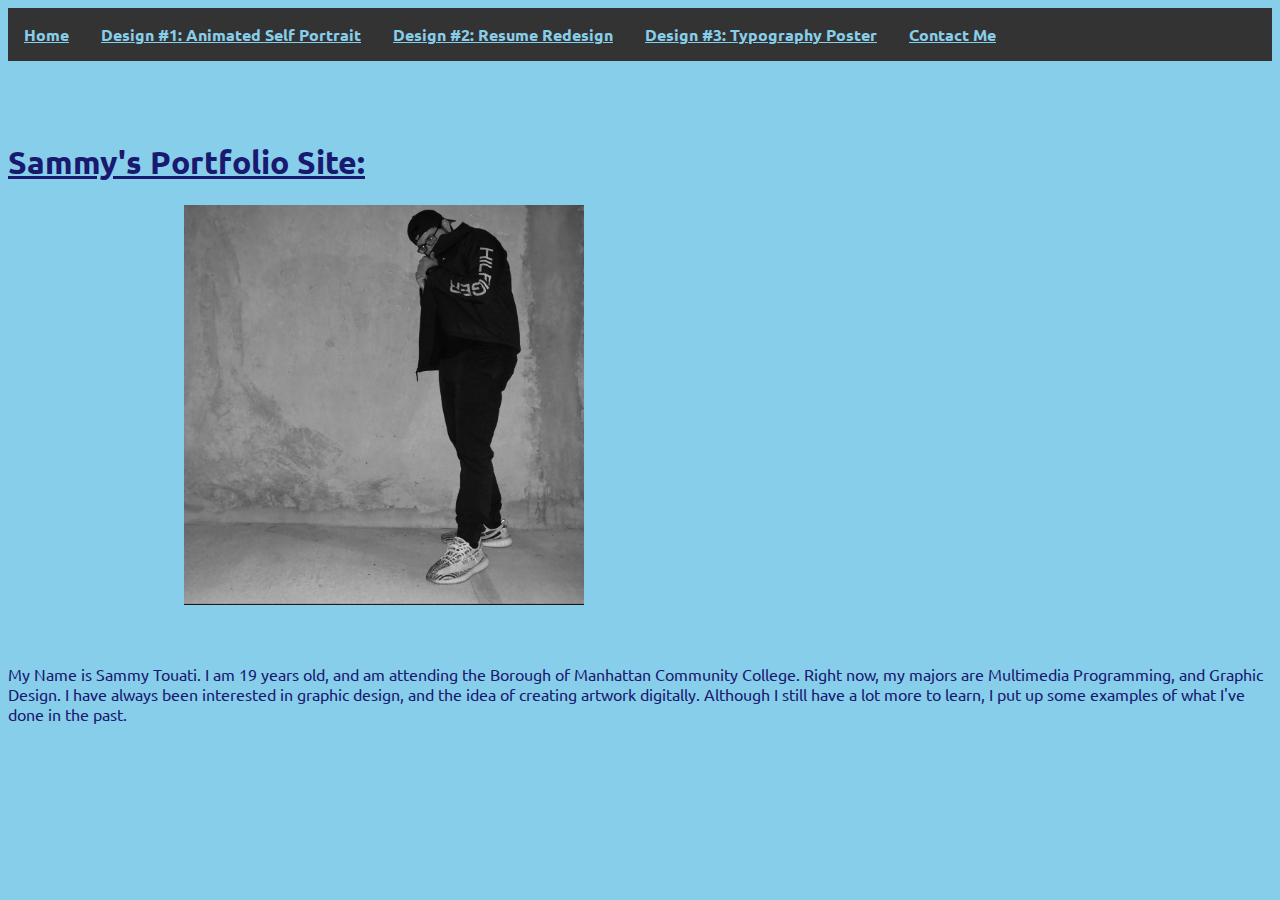
<file: index.html>
<!DOCTYPE html>
<html>
<head>
    <title>MMP-240-FINAL</title>
    <link rel="stylesheet" href="style.css">
    <link href="https://fonts.googleapis.com/css?family=Ubuntu&display=swap" rel="stylesheet">
</head>
<body>
<ul id="menu">
        <li><a href="index.html"><b><u>Home</u></b></a></li>
        <li><a href="work.html"><b><u>Design #1: Animated Self Portrait</u></b></a></li>
        <li><a href="design%202.html"><b><u>Design #2: Resume Redesign</u></b></a></li> 
        <li><a href="design%203.html"><b><u>Design #3: Typography Poster </u></b></a></li> <li><a href="contact.html"><b><u>Contact Me</u></b></a></li>
    </ul>
    <br><br><br><h1><b><u>Sammy's Portfolio Site:</u></b></h1>
    &nbsp;&nbsp;&nbsp;&nbsp;&nbsp;&nbsp;&nbsp;&nbsp;&nbsp;&nbsp;&nbsp;&nbsp;&nbsp;&nbsp;&nbsp;&nbsp;&nbsp;&nbsp;&nbsp;&nbsp;&nbsp;&nbsp;&nbsp;&nbsp;&nbsp;&nbsp;&nbsp;&nbsp;&nbsp;&nbsp;&nbsp;&nbsp;&nbsp;&nbsp;&nbsp;&nbsp;&nbsp;&nbsp;&nbsp;&nbsp;&nbsp;&nbsp;&nbsp;&nbsp;<img src="Sammy1.jpg" width="400" height="400">
    <br><br><br><p>My Name is Sammy Touati. I am 19 years old, and am attending the Borough of Manhattan Community College. Right now, my majors are Multimedia Programming, and Graphic Design. I have always been interested in graphic design, and the idea of creating artwork digitally. Although I still have a lot more to learn, I put up some examples of what I've done in the past.  </p>
</body>
</html>
</file>
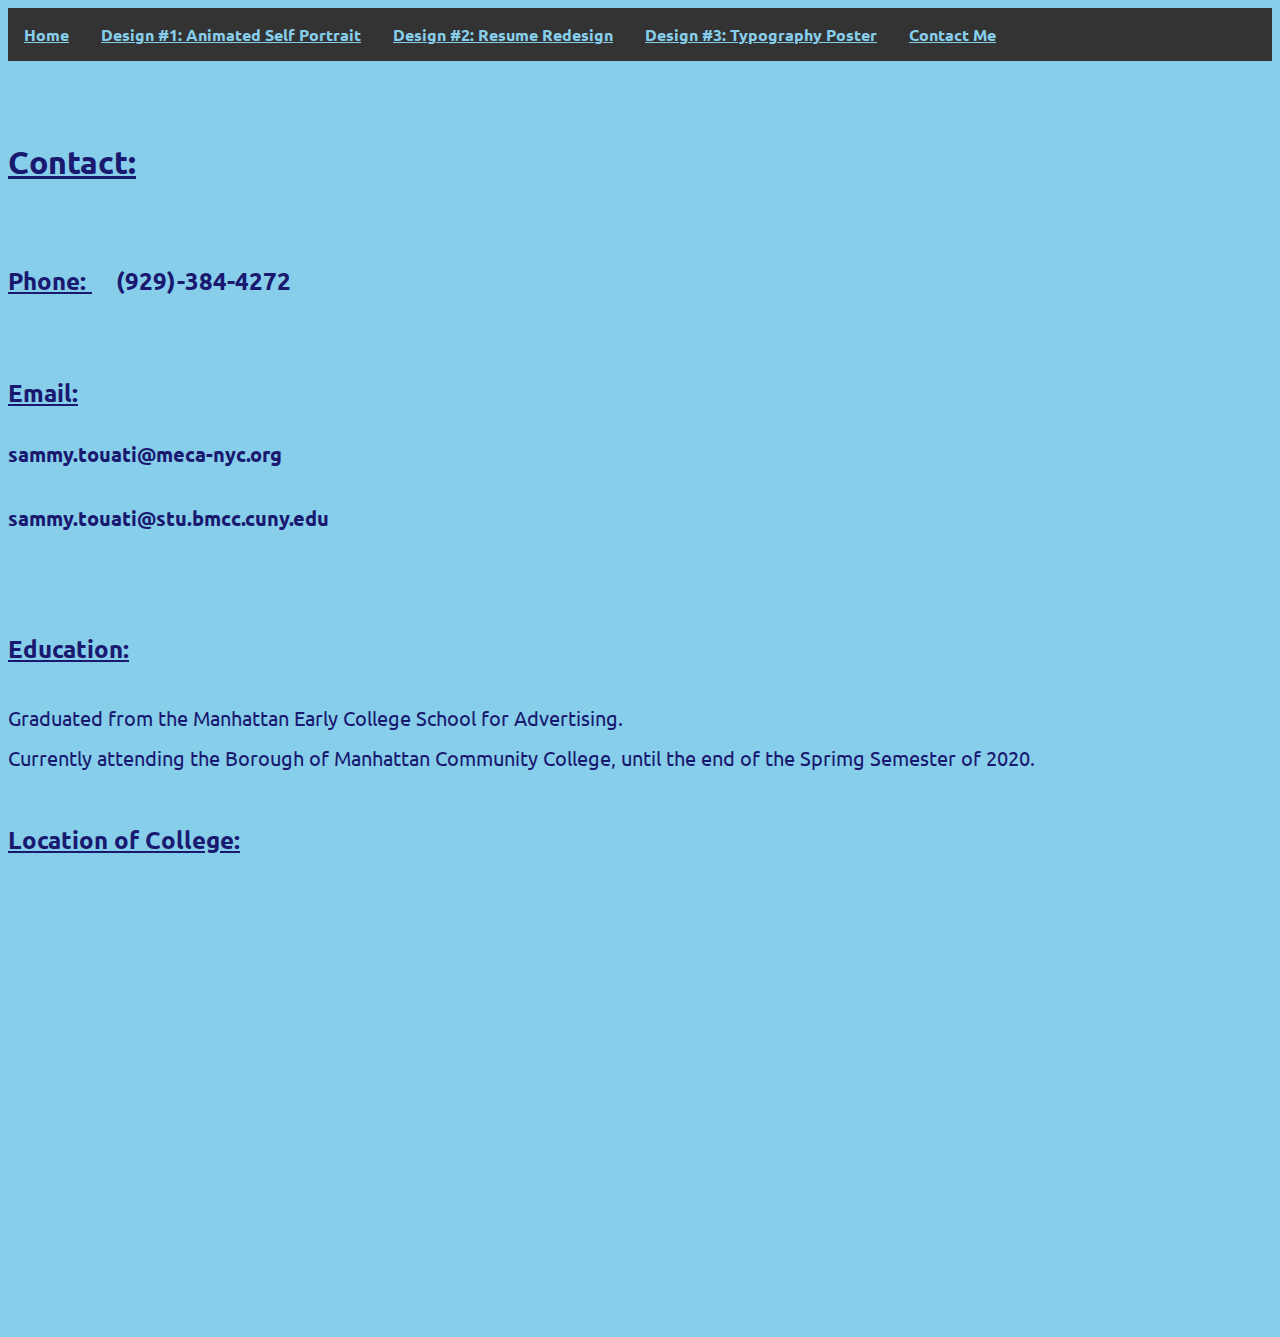
<file: contact.html>
<!DOCTYPE html>
<html>
<head>
    <title>MMP-240-FINAL</title>
    <link rel="stylesheet" href="style.css">
    <link href="https://fonts.googleapis.com/css?family=Ubuntu&display=swap" rel="stylesheet">
</head>
<body>
<ul id="menu">
        <li><a href="index.html"><b><u>Home</u></b></a></li>
        <li><a href="work.html"><b><u>Design #1: Animated Self Portrait</u></b></a></li>
        <li><a href="design%202.html"><b><u>Design #2: Resume Redesign</u></b></a></li> 
        <li><a href="design%203.html"><b><u>Design #3: Typography Poster </u></b></a></li> <li><a href="contact.html"><b><u>Contact Me</u></b></a></li>
    </ul>
    <br><br><br><h1><b><u>Contact:</u></b></h1>
   
    <br><br><h2><b><u>Phone: </u></b>&nbsp;&nbsp;&nbsp;&nbsp;(929)-384-4272</h2><br><br><h2><b><u>Email:</u></b><br><br><li id="mecaemail">sammy.touati@meca-nyc.org</li><br><br>
    <li id="bmccemail">sammy.touati@stu.bmcc.cuny.edu</li><br><br><br>
    
    <br><b><U>Education:</U></b></h2><br><li id="graduation">Graduated from the Manhattan Early College School for Advertising.</li><br><br><li id="current">Currently attending the Borough of Manhattan Community College, until the end of the Sprimg Semester of 2020.</li>
    
    <br><br><br><h2><b><u>Location of College:</u></b></h2><iframe src="https://www.google.com/maps/embed?pb=!1m18!1m12!1m3!1d3023.9638597880385!2d-74.0137328838204!3d40.718812079331144!2m3!1f0!2f0!3f0!3m2!1i1024!2i768!4f13.1!3m3!1m2!1s0x89c25bf99fb22b7b%3A0x99150f0c2ef98586!2s199%20Chambers%20St%2C%20New%20York%2C%20NY%2010007!5e0!3m2!1sen!2sus!4v1576699653651!5m2!1sen!2sus" width="600" height="450" frameborder="0" style="border:0;" allowfullscreen=""></iframe>
</body>
</html>
</file>
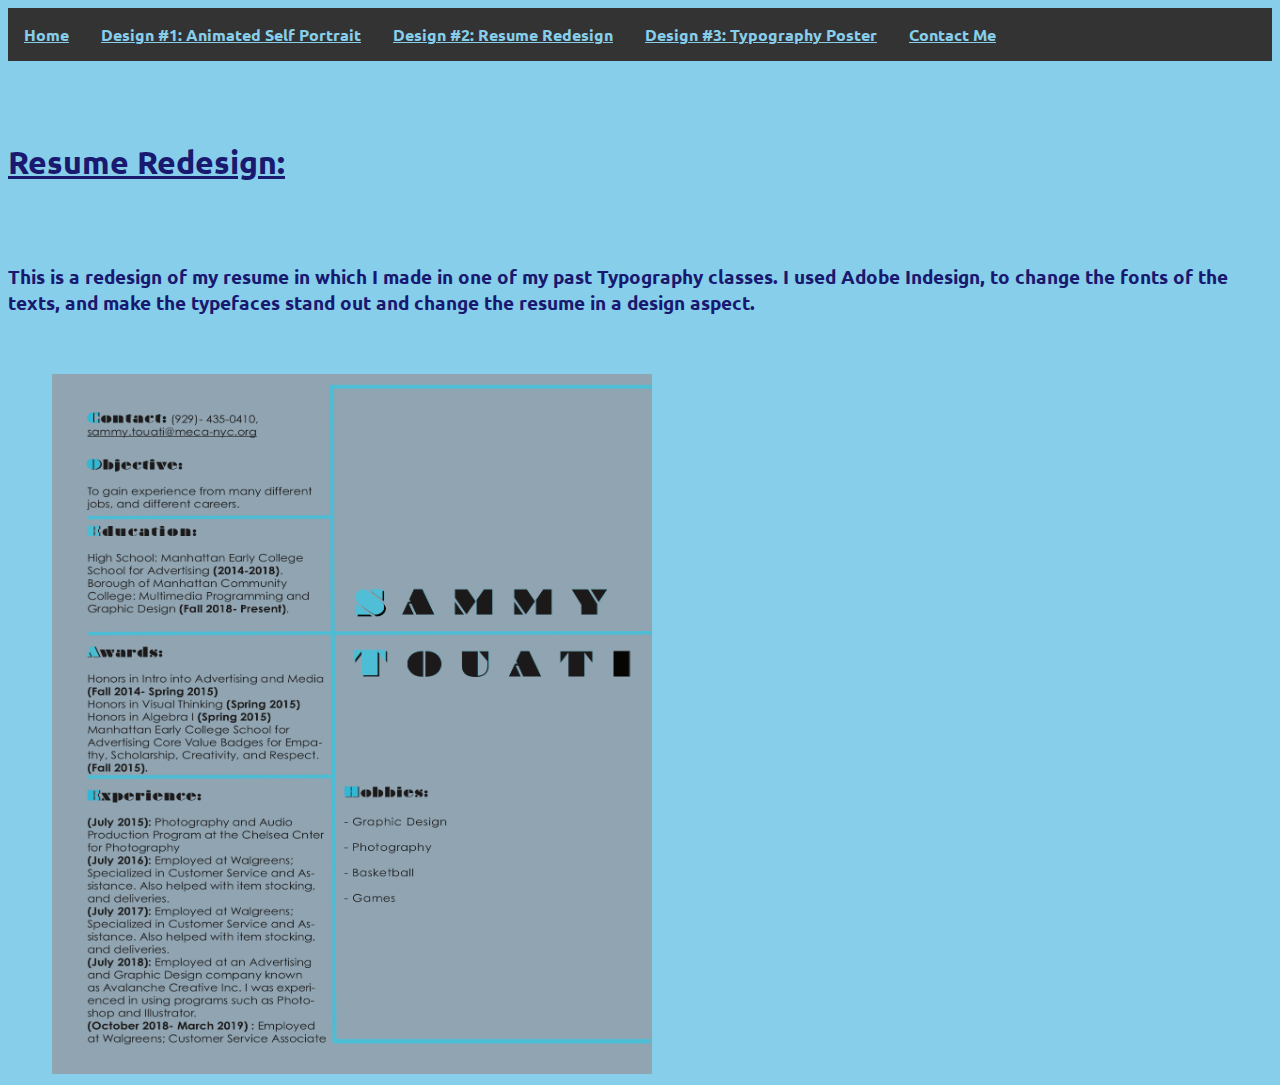
<file: design 2.html>
<!DOCTYPE html>
<html>
<head>
    <meta charset="utf-8">
    <title>MMP-240-FINAL</title>
    <link rel="stylesheet" href="style.css">
   
    <link href="https://fonts.googleapis.com/css?family=Ubuntu&display=swap" rel="stylesheet">
</head>
<body>
<ul id="menu">
        <li><a href="index.html"><b><u>Home</u></b></a></li>
        <li><a href="work.html"><b><u>Design #1: Animated Self Portrait</u></b></a></li>
        <li><a href="design%202.html"><b><u>Design #2: Resume Redesign</u></b></a></li> 
        <li><a href="design%203.html"><b><u>Design #3: Typography Poster </u></b></a></li> <li><a href="contact.html"><b><u>Contact Me</u></b></a></li>
    </ul>
    <br><br><br><h1><b><u>Resume Redesign:</u></b></h1>
    <br><br><h3>This is a redesign of my resume in which I made in one of my past Typography classes. I used Adobe Indesign, to change the fonts of the texts, and make the typefaces stand out and change the resume in a design aspect.</h3><br><br>&nbsp;&nbsp;&nbsp;&nbsp;&nbsp;&nbsp;&nbsp;&nbsp;&nbsp;&nbsp;&nbsp;<img src="Sammy.RESUMEDESIGN.png" alt="resume" width="600" height="700">
    
</body>
</html>
</file>
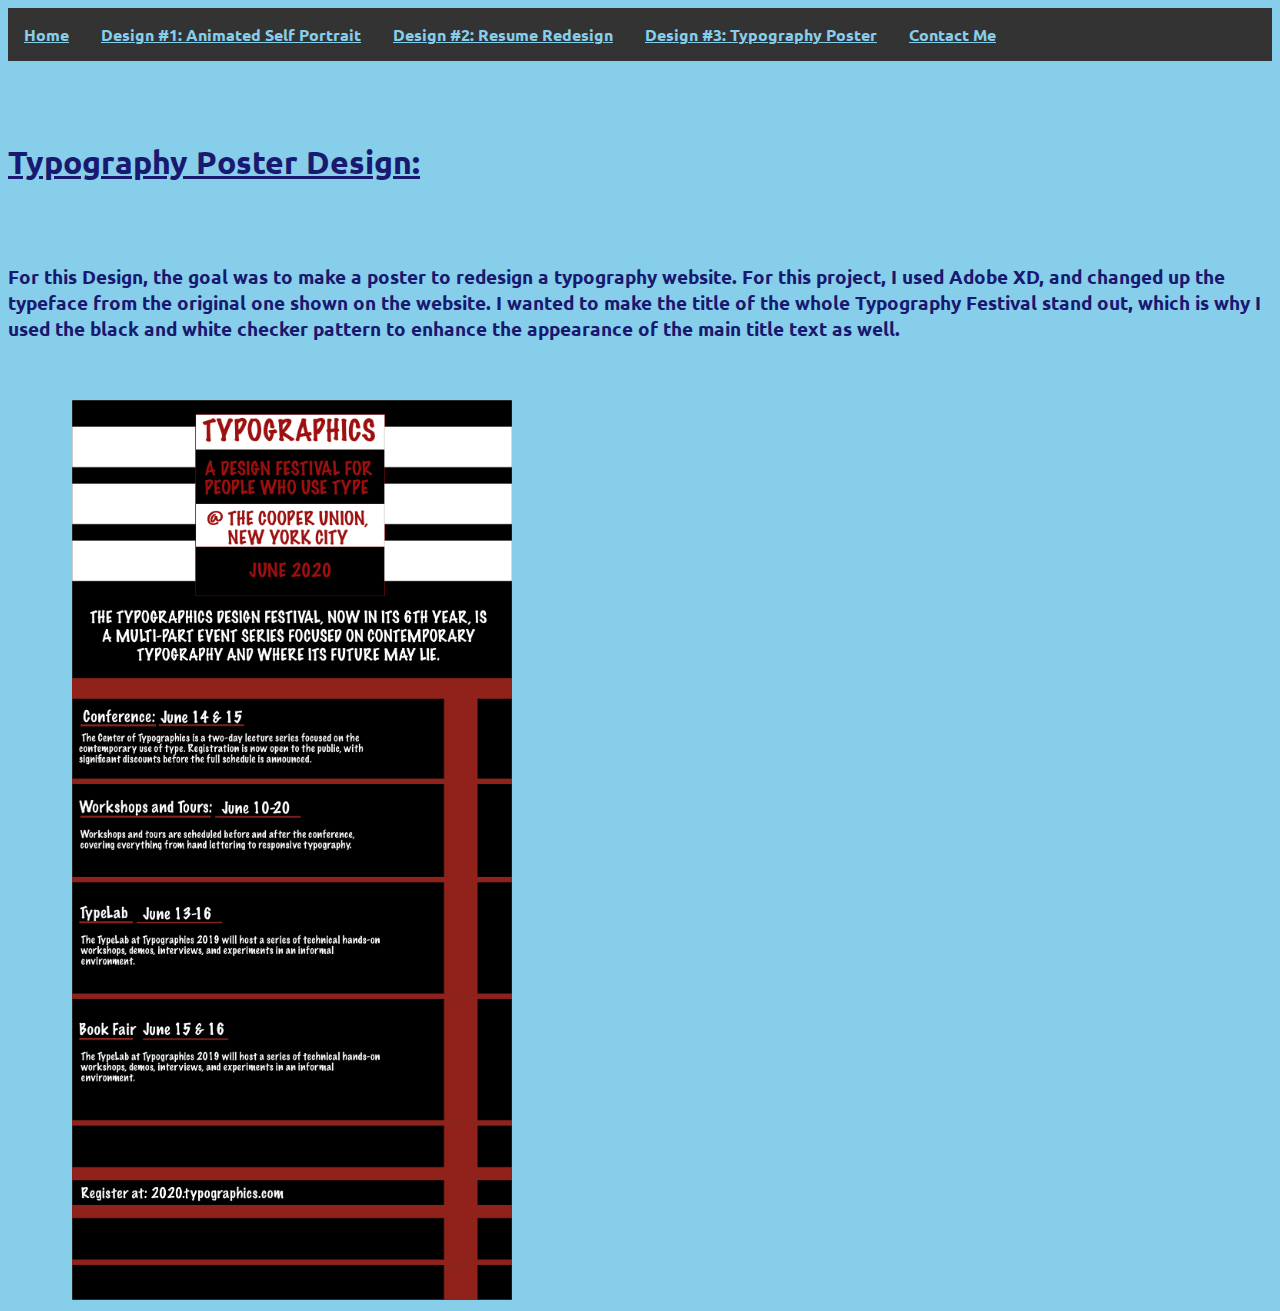
<file: design 3.html>
<!DOCTYPE html>
<html>
<head>
    <meta charset="utf-8">
    <title>MMP-240-FINAL</title>
    <link rel="stylesheet" href="style.css">
   
    <link href="https://fonts.googleapis.com/css?family=Ubuntu&display=swap" rel="stylesheet">
</head>
<body>
<ul id="menu">
        <li><a href="index.html"><b><u>Home</u></b></a></li>
        <li><a href="work.html"><b><u>Design #1: Animated Self Portrait</u></b></a></li>
        <li><a href="design%202.html"><b><u>Design #2: Resume Redesign</u></b></a></li> 
        <li><a href="design%203.html"><b><u>Design #3: Typography Poster </u></b></a></li> <li><a href="contact.html"><b><u>Contact Me</u></b></a></li>
    </ul>
    <br><br><br><h1><b><u>Typography Poster Design:</u></b></h1>
    <br><br><h3>For this Design, the goal was to make a poster to redesign a typography website. For this project, I used Adobe XD, and changed up the typeface from the original one shown on the website. I wanted to make the title of the whole Typography Festival stand out, which is why I used the black and white checker pattern to enhance the appearance of the main title text as well. </h3><br><br>&nbsp;&nbsp;&nbsp;&nbsp;&nbsp;&nbsp;&nbsp;&nbsp;&nbsp;&nbsp;&nbsp;&nbsp;&nbsp;&nbsp;&nbsp;&nbsp;<img src="TYPE%20POSTER%20MMP%20460.png" alt="typeposter" width="440" height="900">
    
</body>
</html>
</file>
<file: style.css>
body {
    color: midnightblue;
    background-color: skyblue;
    font-family: "Ubuntu";
}




ul {
  list-style-type: none;
  margin: 0;
  padding: 0;
  overflow: hidden;
  background-color: #333333;
}

li {
  float: left;
}

li a {
  display: block;
  color: skyblue;
  text-align: center;
  padding: 16px;
  text-decoration: none;
}

li a:hover {
  background-color: royalblue;
}


#mecaemail{
    font-size: 20px;
}

#bmccemail{
    font-size:20px;
}

#graduation{
    font-size:20px;
}

#current{
    font-size:20px;
}
</file>
